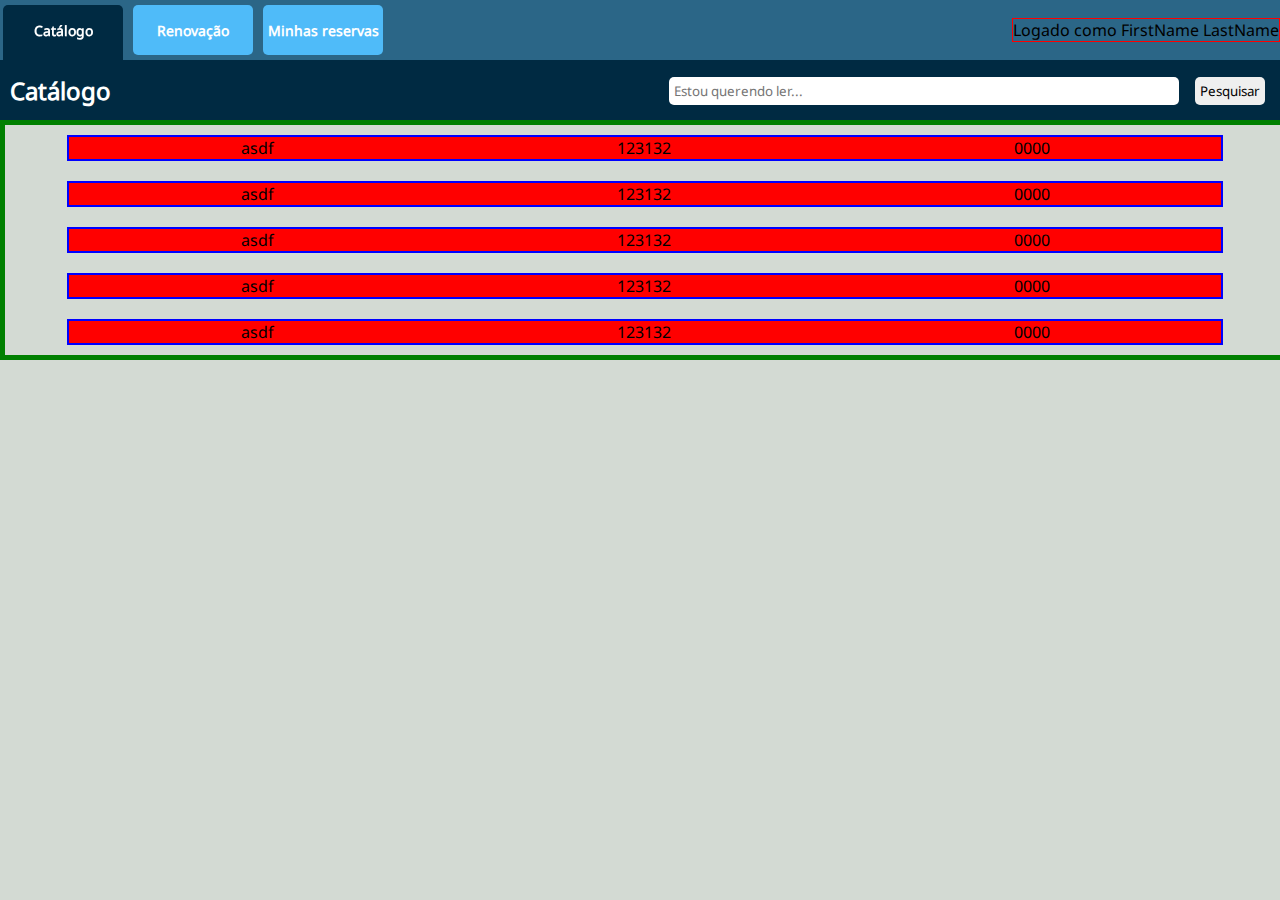
<file: Codificação do software/src/pages/catalog/index.html>
<!DOCTYPE HTML>
<meta charset="UTF-8">

<html lang="pt-br">
    <header>
        <title>Teste</title>
        <link rel="stylesheet" href="../../css/header.css">
        <link rel="stylesheet" href="css/catalog.css">
        <script src="js/catalog.js"></script>
    </header>

    <body>
        <header class="main">
            <nav id="buttons">
                <button class="selected">Catálogo</button>
                <button>Renovação</button>
                <button>Minhas reservas</button>
            </nav>

            <div class="user-profile">
                <p>Logado como FirstName LastName</p>
            </div>
        </header>

        <header class="secondary">
            <p>Catálogo</p>
            <form>
                <input type="text" name="query" placeholder="Estou querendo ler...">
                <input type="submit" value="Pesquisar">
            </form>
        </header>

        <main id="book-catalog">
        </main>
    </body>
</html>
</file>
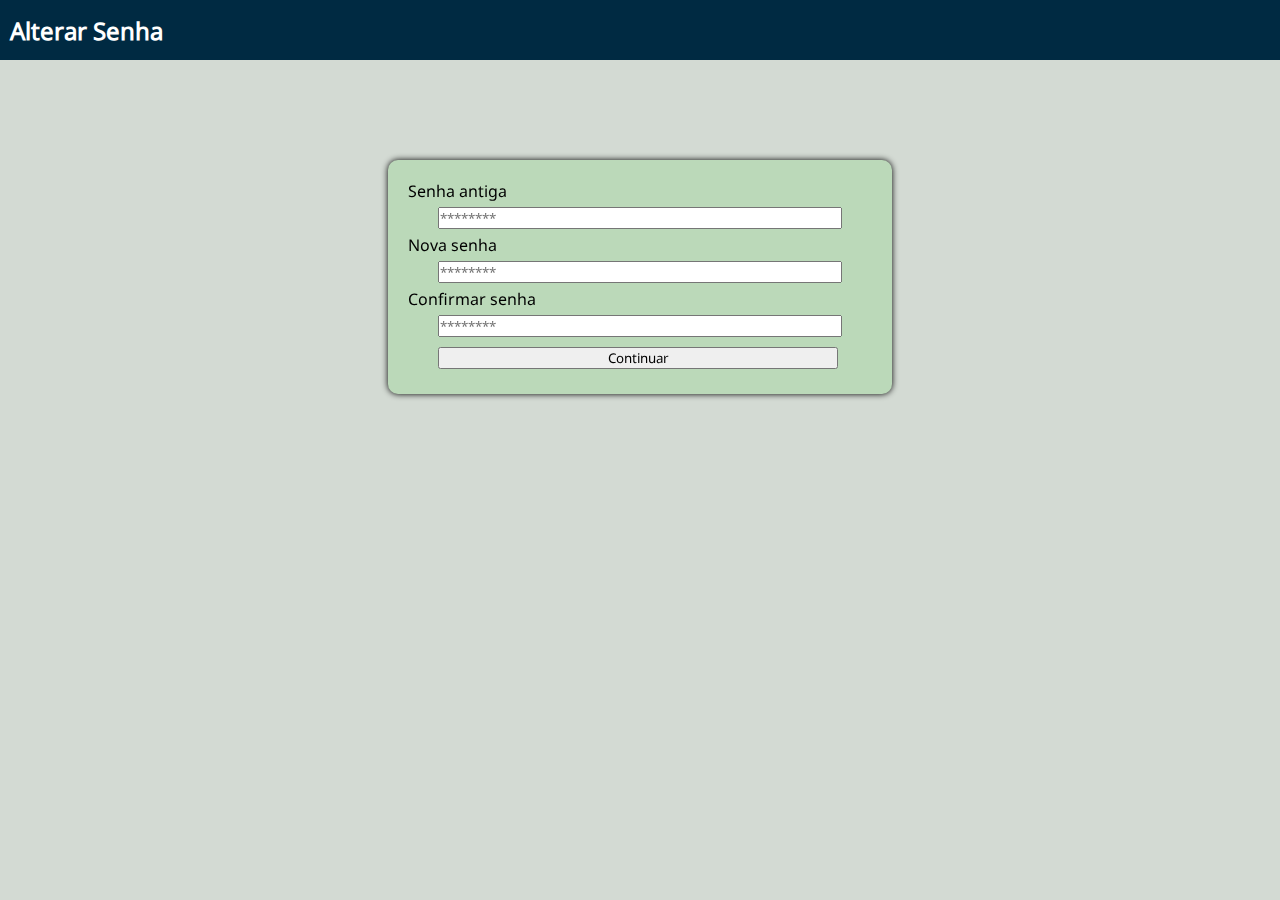
<file: Codificação do software/src/pages/change_password/index.html>
<!DOCTYPE HTML>
<meta charset="UTF-8">

<html lang="pt-br">
    <header>
        <title>Teste</title>
        <link rel="stylesheet" href="../../css/header.css">
        <link rel="stylesheet" href="css/change_password.css">
        <script src="js/change_password.js"></script>
    </header>

    <body>
        <!--
        <header class="main">
            <nav id="buttons">
                <button class="selected">Catálogo</button>
                <button>Renovação</button>
                <button>Minhas reservas</button>
            </nav>

            <div class="user-profile">
                <p>Logado como FirstName LastName</p>
            </div>
        </header>
        -->

        <header class="secondary">
            <p>Alterar Senha</p>
        </header>

        <main>
            <form>
                <label>Senha antiga</label>
                <input type="password" placeholder="********" name="old_password">
                <label>Nova senha</label>
                <input type="password" placeholder="********" name="new_password">
                <label>Confirmar senha</label>
                <input type="password" placeholder="********" name="confirm_password">
                <input type="submit" value="Continuar">
            </form>
        </main>
    </body>
</html>
</file>
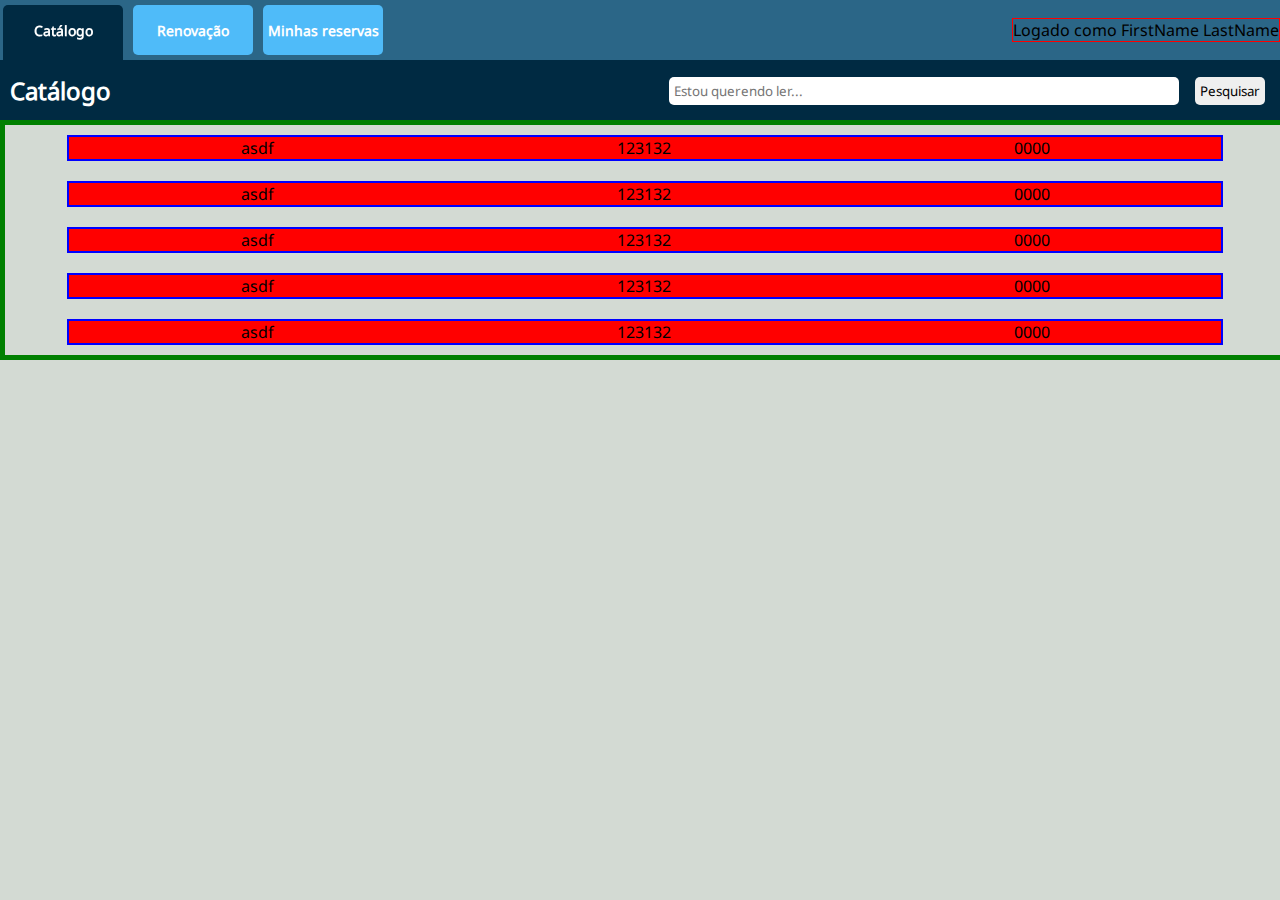
<file: Codificação do software/src/pages/my_loans/index.html>
<!DOCTYPE HTML>
<meta charset="UTF-8">

<html lang="pt-br">
    <header>
        <title>Teste</title>
        <link rel="stylesheet" href="../../css/header.css">
        <link rel="stylesheet" href="css/my_loans.css">
        <script src="js/my_loans.js"></script>
    </header>

    <body>
        <header class="main">
            <nav id="buttons">
                <button class="selected">Catálogo</button>
                <button>Renovação</button>
                <button>Minhas reservas</button>
            </nav>

            <div class="user-profile">
                <p>Logado como FirstName LastName</p>
            </div>
        </header>

        <header class="secondary">
            <p>Catálogo</p>
            <form>
                <input type="text" name="query" placeholder="Estou querendo ler...">
                <input type="submit" value="Pesquisar">
            </form>
        </header>

        <main id="book-catalog">
        </main>
    </body>
</html>
</file>
<file: Codificação do software/src/css/header.css>
*{
    margin: 0px;
    padding: 0px;
    font-family: NotoSans-Regular
}


header.main, header.secondary{
    height: 60px;
    display: flex;
    flex-direction: row;
    justify-content: space-between;
    align-items: center;
}

/* Main header*/
header.main{
    background-color: #2B6687;
}

header button{
    border: none;
    margin: 0px 3px;
    height: 50px;
    width: 120px;
    border-radius: 5px;
    background-color: #4fbbf9;
    color: white;
    font-weight: 800;
    font-size: 14px;
}

header.main button.selected{
    background-color: #002A42;
    filter: drop-shadow(0px 10px #002A42);
    border-radius: 5px 5px 0px 0px;
}


header.main .user-profile{
    border: 1px solid red;
}



/* Secondary header*/
header.secondary{
    padding: 0px 10px;
    background-color: #002A42;
    color: white;
    font-weight: 800;
    font-size: 24px;
}


header.secondary input{
    margin: 5px; 
    padding: 5px;
    border: none;
    border-radius: 5px;
}

header.secondary input[name="query"]{
    width: 500px;
}


@font-face{
    font-family: NotoSans-Regular;
    src: url("../assets/fonts/NotoSans-Regular.ttf");
    
}
</file>
<file: Codificação do software/src/pages/catalog/css/catalog.css>
body{
  background-color: #D3DAD3;
}


main{
  border: 5px solid green;
  width: 100%;
  display: flex;
  flex-direction: column;
  align-items: center;
}

div.book-icon{
  border: 2px solid blue;
}


div.book-icon{
  background-color: red;
  display: flex;
  justify-content: space-around;
  width: 90%;
  margin: 10px;
}
</file>
<file: Codificação do software/src/pages/change_password/css/change_password.css>
body{
  background-color: #D3DAD3;
}

main{
  width: 100%;
  display: flex;
  flex-direction: column;
  align-items: center;
}

main form{
  background-color: #BBD9B9;
  padding: 20px;
  border-radius: 10px;
  display: flex;
  flex-direction: column;
  margin-top: 100px;
  filter: drop-shadow(0px 0px 3px black)
}

main form input{
  width: 400px;
  margin: 5px 30px;
}
</file>
<file: Codificação do software/src/pages/my_loans/css/my_loans.css>
body{
  background-color: #D3DAD3;
}


main{
  border: 5px solid green;
  width: 100%;
  display: flex;
  flex-direction: column;
  align-items: center;
}

div.book-icon{
  border: 2px solid blue;
}


div.book-icon{
  background-color: red;
  display: flex;
  justify-content: space-around;
  width: 90%;
  margin: 10px;
}
</file>
